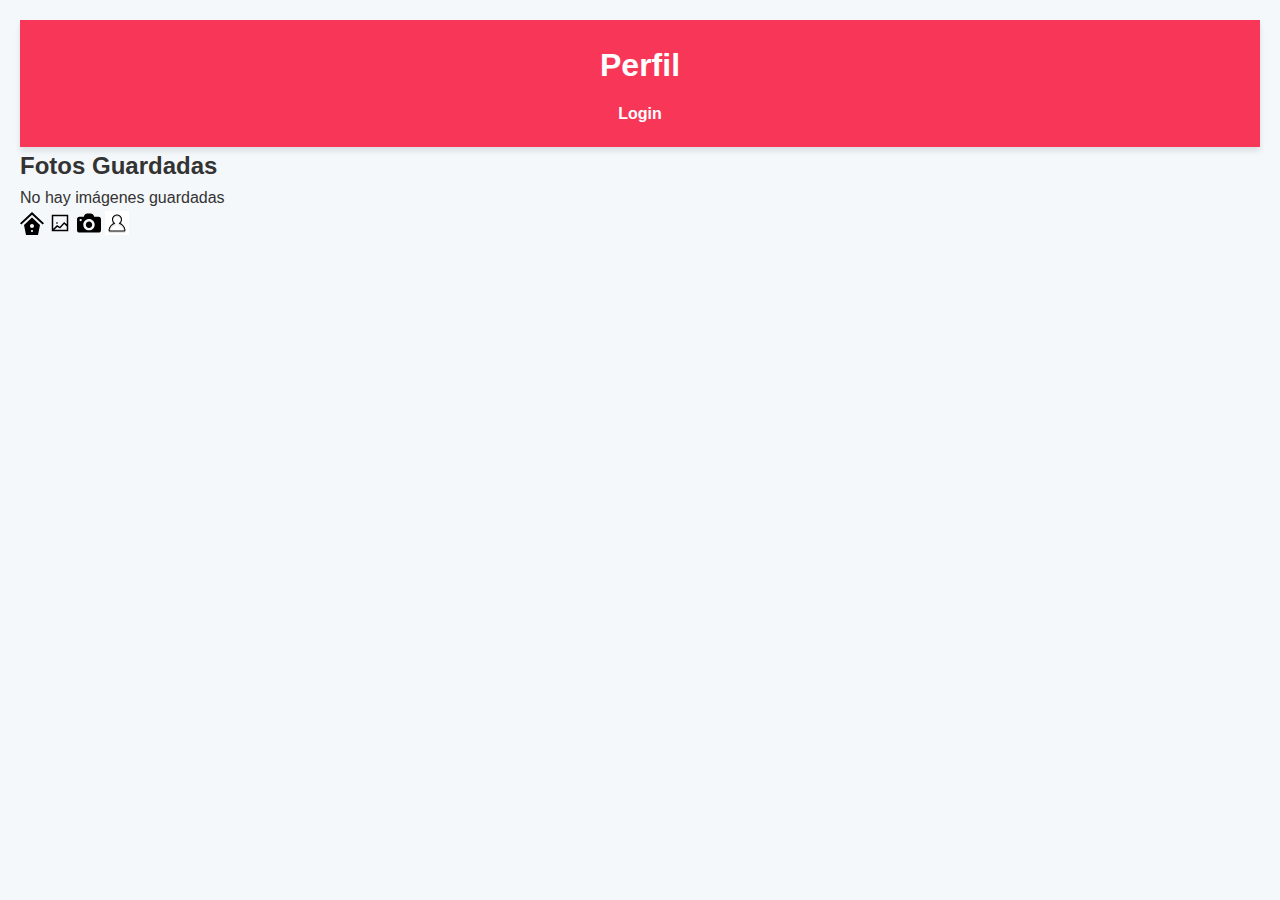
<file: perfil.html>
<!DOCTYPE html>
<html lang="es">

<head>
    <meta charset="UTF-8">
    <meta name="viewport" content="width=device-width, initial-scale=1.0">
    <title>Perfil</title>
    <link rel="icon" type="image/x-icon" href="public/logo.ico"> <!-- Favicon -->
    <link rel="stylesheet" href="styles/styles.css">
</head>

<body>
    <div class="all__list animate__animated animate__bounceInRight" id="all__list">
        <div class="all__list__container">
            <div class="your__list__items" id="your__list__items">
                <header>
                    <h1>Perfil</h1>
                    <nav>
                        <span id="auth-button"><a href="login.html">Login</a></span> <!-- Botón dinámico -->
                    </nav>
                </header>

                <main>
                    <section class="profile-section">
                        <div>
                            <h2>Fotos Guardadas</h2>
                        </div>
                        <div id="savedImagesContainer"></div>
                    </section>
                </main>
            </div>
                <!-- barra navegacion -->
                <div class="bottom__nav">
                    <!-- Home -->
                    <svg id="home__button" class="btn" xmlns="http://www.w3.org/2000/svg" width="24" height="24"
                        viewBox="0 0 24 24">
                        <path
                            d="M24 12.148l-1.361 1.465-10.639-9.883-10.639 9.868-1.361-1.465 12-11.133 12 11.148zm-4 1.749l-2 10.103h-12l-2-10.103 8-7.444 8 7.444zm-7 6.103c0-.552-.448-1-1-1s-1 .448-1 1 .448 1 1 1 1-.448 1-1zm1-5c0-1.105-.896-2-2-2s-2 .895-2 2 .896 2 2 2 2-.895 2-2z" />
                    </svg>
                    <!-- Galeria -->
                    <svg class="btn" id="galery__button" viewBox="0 0 32 32" xmlns="http://www.w3.org/2000/svg"
                        fill="#000000" height="24" width="24">
                        <g id="SVGRepo_bgCarrier" stroke-width="0"></g>
                        <g id="SVGRepo_tracerCarrier" stroke-linecap="round" stroke-linejoin="round"></g>
                        <g id="SVGRepo_iconCarrier">
                            <defs>
                                <style>
                                    .cls-1 {
                                        fill: #000000;
                                    }
                                </style>
                            </defs>
                            <title></title>
                            <g data-name="Layer 6" id="Layer_6">
                                <path class="cls-1"
                                    d="M5,5V27H27V5ZM25,7V17.83l-3.5-3.25-5.71,6.33L12,18.83,7,23.65V7ZM8.49,25l3.86-3.71,3.86,2.13,5.41-6L25,20.56V25Z">
                                </path>
                                <rect class="cls-1" height="2" width="1.81" x="11.06" y="15"></rect>
                            </g>
                        </g>
                    </svg>
                    <!-- Boton -->
                    <!-- Camara -->
                    <svg class="btn" id="camara__button" fill="#000000" height="24" width="24" version="1.1" id="Capa_1"
                        xmlns="http://www.w3.org/2000/svg" xmlns:xlink="http://www.w3.org/1999/xlink"
                        viewBox="0 0 487 487" xml:space="preserve">
                        <g id="SVGRepo_bgCarrier" stroke-width="0"></g>
                        <g id="SVGRepo_tracerCarrier" stroke-linecap="round" stroke-linejoin="round"></g>
                        <g id="SVGRepo_iconCarrier">
                            <g>
                                <g>
                                    <path
                                        d="M308.1,277.95c0,35.7-28.9,64.6-64.6,64.6s-64.6-28.9-64.6-64.6s28.9-64.6,64.6-64.6S308.1,242.25,308.1,277.95z M440.3,116.05c25.8,0,46.7,20.9,46.7,46.7v122.4v103.8c0,27.5-22.3,49.8-49.8,49.8H49.8c-27.5,0-49.8-22.3-49.8-49.8v-103.9 v-122.3l0,0c0-25.8,20.9-46.7,46.7-46.7h93.4l4.4-18.6c6.7-28.8,32.4-49.2,62-49.2h74.1c29.6,0,55.3,20.4,62,49.2l4.3,18.6H440.3z M97.4,183.45c0-12.9-10.5-23.4-23.4-23.4c-13,0-23.5,10.5-23.5,23.4s10.5,23.4,23.4,23.4C86.9,206.95,97.4,196.45,97.4,183.45z M358.7,277.95c0-63.6-51.6-115.2-115.2-115.2s-115.2,51.6-115.2,115.2s51.6,115.2,115.2,115.2S358.7,341.55,358.7,277.95z">
                                    </path>
                                </g>
                            </g>
                        </g>
                    </svg>
                    <!-- Login -->
                    <svg class="btn" id="user__button" viewBox="0 0 24 24" fill="none"
                        xmlns="http://www.w3.org/2000/svg" width="24" height="24">
                        <g id="SVGRepo_bgCarrier" stroke-width="0"></g>
                        <g id="SVGRepo_tracerCarrier" stroke-linecap="round" stroke-linejoin="round"></g>
                        <g id="SVGRepo_iconCarrier">
                            <g clip-path="url(#clip0_15_82)">
                                <rect width="24" height="24" fill="white"></rect>
                                <g filter="url(#filter0_d_15_82)">
                                    <path
                                        d="M14.3365 12.3466L14.0765 11.9195C13.9082 12.022 13.8158 12.2137 13.8405 12.4092C13.8651 12.6046 14.0022 12.7674 14.1907 12.8249L14.3365 12.3466ZM9.6634 12.3466L9.80923 12.8249C9.99769 12.7674 10.1348 12.6046 10.1595 12.4092C10.1841 12.2137 10.0917 12.022 9.92339 11.9195L9.6634 12.3466ZM4.06161 19.002L3.56544 18.9402L4.06161 19.002ZM19.9383 19.002L20.4345 18.9402L19.9383 19.002ZM16 8.5C16 9.94799 15.2309 11.2168 14.0765 11.9195L14.5965 12.7737C16.0365 11.8971 17 10.3113 17 8.5H16ZM12 4.5C14.2091 4.5 16 6.29086 16 8.5H17C17 5.73858 14.7614 3.5 12 3.5V4.5ZM7.99996 8.5C7.99996 6.29086 9.79082 4.5 12 4.5V3.5C9.23854 3.5 6.99996 5.73858 6.99996 8.5H7.99996ZM9.92339 11.9195C8.76904 11.2168 7.99996 9.948 7.99996 8.5H6.99996C6.99996 10.3113 7.96342 11.8971 9.40342 12.7737L9.92339 11.9195ZM9.51758 11.8683C6.36083 12.8309 3.98356 15.5804 3.56544 18.9402L4.55778 19.0637C4.92638 16.1018 7.02381 13.6742 9.80923 12.8249L9.51758 11.8683ZM3.56544 18.9402C3.45493 19.8282 4.19055 20.5 4.99996 20.5V19.5C4.70481 19.5 4.53188 19.2719 4.55778 19.0637L3.56544 18.9402ZM4.99996 20.5H19V19.5H4.99996V20.5ZM19 20.5C19.8094 20.5 20.545 19.8282 20.4345 18.9402L19.4421 19.0637C19.468 19.2719 19.2951 19.5 19 19.5V20.5ZM20.4345 18.9402C20.0164 15.5804 17.6391 12.8309 14.4823 11.8683L14.1907 12.8249C16.9761 13.6742 19.0735 16.1018 19.4421 19.0637L20.4345 18.9402Z"
                                        fill="#000000"></path>
                                </g>
                            </g>
                            <defs>
                                <filter id="filter0_d_15_82" x="2.55444" y="3.5" width="18.8911" height="19"
                                    filterUnits="userSpaceOnUse" color-interpolation-filters="sRGB">
                                    <feFlood flood-opacity="0" result="BackgroundImageFix"></feFlood>
                                    <feColorMatrix in="SourceAlpha" type="matrix"
                                        values="0 0 0 0 0 0 0 0 0 0 0 0 0 0 0 0 0 0 127 0" result="hardAlpha">
                                    </feColorMatrix>
                                    <feOffset dy="1"></feOffset>
                                    <feGaussianBlur stdDeviation="0.5"></feGaussianBlur>
                                    <feColorMatrix type="matrix" values="0 0 0 0 0 0 0 0 0 0 0 0 0 0 0 0 0 0 0.1 0">
                                    </feColorMatrix>
                                    <feBlend mode="normal" in2="BackgroundImageFix" result="effect1_dropShadow_15_82">
                                    </feBlend>
                                    <feBlend mode="normal" in="SourceGraphic" in2="effect1_dropShadow_15_82"
                                        result="shape">
                                    </feBlend>
                                </filter>
                                <clipPath id="clip0_15_82">
                                    <rect width="24" height="24" fill="white"></rect>
                                </clipPath>
                            </defs>
                        </g>
                    </svg>
                </div>
                <!-- fin barra navegacion-->
            </div>
        </div>

        <script>
            const savedImagesContainer = document.getElementById('savedImagesContainer');
            const savedImages = JSON.parse(localStorage.getItem('savedImages')) || [];

            if (savedImages.length > 0) {
                savedImages.forEach(imageData => {
                    const img = document.createElement('img');
                    img.src = imageData;
                    img.className = 'foto';
                    img.alt = 'Imagen Guardada';
                    img.width = 400;
                    img.height = 400;
                    savedImagesContainer.appendChild(img);
                });
            } else {
                const noImageMessage = document.createElement('p');
                noImageMessage.textContent = 'No hay imágenes guardadas';
                savedImagesContainer.appendChild(noImageMessage);
            }
        </script>
        <script src="scripts/links.js"></script>
</body>

</html>
</file>
<file: styles/styles.css>
/* Estilos para la página principal (index.html) */
.home .intro {
  text-align: center;
  padding: 40px 20px;
  background-color: white;
  margin: 20px auto;
  border-radius: 10px;
  box-shadow: 0 4px 10px rgba(0, 0, 0, 0.1);
}

.home .intro h2 {
  color: #F83758;
  font-size: 2rem;
}

.home .intro p {
  color: #555;
  margin: 10px 0;
}

.home .call-to-action {
  color: #F83758;
  font-weight: bold;
  font-size: 1.2rem;
  margin-top: 20px;
}

.home .carousel {
  text-align: center;
  margin: 40px auto;
  background-color: #fff;
  padding: 20px;
  border-radius: 10px;
  box-shadow: 0 4px 10px rgba(0, 0, 0, 0.1);
}

.home .carousel-container {
  display: flex;
  overflow-x: auto;
  scroll-snap-type: x mandatory;
  gap: 10px;
  padding: 10px;
}

.home .carousel-item {
  flex: 0 0 auto;
  width: 300px;
  height: 200px;
  border-radius: 10px;
  box-shadow: 0 2px 5px rgba(0, 0, 0, 0.1);
  overflow: hidden;
  scroll-snap-align: start;
}

.home .carousel-item img {
  width: 100%;
  height: 100%;
  object-fit: cover;
}

.home .highlight {
  margin: 40px auto;
  padding: 20px;
  background-color: #fefefe;
  border-radius: 10px;
  box-shadow: 0 4px 10px rgba(0, 0, 0, 0.1);
  text-align: center;
}

.home .highlight-content {
  display: flex;
  flex-wrap: wrap;
  align-items: center;
  justify-content: center;
}

.home .highlight-image {
  width: 200px;
  margin-right: 20px;
  border-radius: 10px;
  box-shadow: 0 2px 5px rgba(0, 0, 0, 0.1);
}

.home .highlight p {
  max-width: 400px;
  color: #555;
}

/* General Reset */
* {
  margin: 0;
  padding: 0;
  box-sizing: border-box;
}

/* Body y fuentes */
body {
  font-family: 'Roboto', sans-serif;
  background-color: #f5f8fa;
  /* Fondo suave tipo cielo */
  color: #333;
  /* Texto oscuro para contraste */
  line-height: 1.6;
  padding: 20px;
}
/* Parrafos*/
p{
  text-align: justify;
  text-justify: inter-word;
}
/* Header */
header {
  background-color: #F83758;
  /* Cambiado al color solicitado */
  color: white;
  padding: 20px 10px;
  text-align: center;
  box-shadow: 0 4px 6px rgba(0, 0, 0, 0.1);
}

header h1 {
  font-size: 2rem;
}

/* Navegación */
nav {
  margin-top: 10px;
}

nav a {
  color: white;
  text-decoration: none;
  margin: 0 15px;
  font-weight: bold;
}

nav a:hover {
  text-decoration: underline;
}

/* Tarjetas */
.card {
  background-color: white;
  border-radius: 10px;
  box-shadow: 0 2px 5px rgba(0, 0, 0, 0.15);
  margin: 20px auto;
  max-width: 400px;
  overflow: hidden;
}

.card img {
  width: 100%;
  height: auto;
  border-bottom: 2px solid #F83758;
  /* Cambiado al color solicitado */
}

.intro {
  text-align: center;
  margin: 20px auto;
  max-width: 800px;
  /* Para que no ocupe toda la pantalla */
}

.card-content {
  padding: 15px;
}

.card-content h2 {
  font-size: 1.5rem;
  margin-bottom: 10px;
  color: #F83758;
  /* Cambiado al color solicitado */
}

.card-content p {
  font-size: 1rem;
  color: #555;
}

/* Botones */
button {
  display: inline-block;
  background-color: #F83758;
  /* Cambiado al color solicitado */
  color: white;
  border: none;
  padding: 10px 20px;
  margin: 10px 0;
  border-radius: 5px;
  cursor: pointer;
  font-size: 1rem;
  font-weight: bold;
  transition: background-color 0.3s ease;
}

button:hover {
  background-color: #e22f4c;
  /* Un tono más oscuro del nuevo color */
}

button:active {
  background-color: #c12841;
  /* Más oscuro para el efecto */
}

/* Responsivo */
@media (max-width: 768px) {
  header h1 {
    font-size: 1.5rem;
  }

  nav a {
    margin: 0 10px;
  }

  .card {
    max-width: 90%;
  }
}

/* Estilo para la sección de entrada */
.input-section {
  text-align: center;
  margin: 20px auto;
  padding: 20px;
  background-color: #fff;
  border-radius: 10px;
  box-shadow: 0 2px 5px rgba(0, 0, 0, 0.1);
  max-width: 600px;
}
/**/
.inputHolder {
  margin: 15px 0;
}

.uploadInput {
  display: block;
  margin: 0 auto;
  padding: 10px;
  font-size: 1rem;
}

.preview-image {
  max-width: 100%;
  margin: 15px 0;
  border: 2px solid #F83758;
  border-radius: 10px;
}

.resultado {
  margin-top: 10px;
  font-size: 1.2rem;
  color: #333;
  font-weight: bold;
}

/* Sección de la cámara */
.camera-section {
  text-align: center;
  margin: 20px auto;
  padding: 20px;
  background-color: #fff;
  border-radius: 10px;
  box-shadow: 0 2px 5px rgba(0, 0, 0, 0.1);
  max-width: 600px;
}


video {
  position: fixed;
  /* Lo mueve fuera del flujo de la página */
  top: -9999px;
  /* Lo coloca fuera de la vista */
  left: -9999px;
  visibility: hidden;
  /* Oculta el elemento visualmente */
  width: 0;
  /* No ocupa espacio */
  height: 0;
  pointer-events: none;
  /* No interactúa con el mouse */
}

canvas {
  display: block;
  margin: 10px auto;
  border: 2px solid #ccc;
  border-radius: 10px;
  max-width: 100%;
  width: 400px;
  height: auto;
}

.foto{
  display: block;
  margin: 10px auto;
  border: 2px solid #ccc;
  border-radius: 10px;
  max-width: 100%;
  width: 400px;
  height: auto;
}

.btn-cambiar-camara {
  display: inline-block;
  background-color: #F83758;
  color: white;
  border: none;
  padding: 10px 20px;
  border-radius: 5px;
  cursor: pointer;
  font-size: 1rem;
  font-weight: bold;
  margin-top: 10px;
}

.btn-cambiar-camara:hover {
  background-color: #e22f4c;
}

.resultado {
  margin-top: 20px;
  font-size: 1.5rem;
  color: #333;
  font-weight: bold;
}

#resultado {
  font-weight: bold;
  font-size: 2rem;
  color: #F83758;
  margin-top: 20px;
  text-align: center;
}

.canvas-container {
  margin: 20px auto;
  text-align: center;
  max-width: 400px;
}
.btn-capture{
  background-color: #F83758;
  color: white;
  padding: 10px 20px;
  border: none;
  border-radius: 5px;
  font-size: 1rem;
  font-weight: bold;
  margin-top: 10px;
  cursor: pointer;
  transition: background-color 0.3s ease;
  justify-items: center;
}

.btn-detectar {
  background-color: gray;
  color: white;
  padding: 10px 20px;
  border: none;
  border-radius: 5px;
  font-size: 1rem;
  font-weight: bold;
  margin-top: 10px;
  cursor: not-allowed;
  transition: background-color 0.3s ease;
  display: none;
}

.btn-detectar.activo {
  background-color: #F83758;
  cursor: pointer;
}

.info-ave {
  margin-top: 20px;
  text-align: center;
  color: #333;
}

.btn-detectar {
  background-color: gray;
  color: white;
  padding: 10px 20px;
  border: none;
  border-radius: 5px;
  font-size: 1rem;
  font-weight: bold;
  margin-top: 10px;
  cursor: not-allowed;
  transition: background-color 0.3s ease;
  justify-items: center;
}

.btn-detectar.activo {
  background-color: #F83758;
  cursor: pointer;
}
/*Splash screen-imagen de bienvenida*/
.app-loaded {
  display: none;
}
.splash-logo {
  position: absolute;
  bottom: 0;
  width: 100%;
  height: 100%;
  opacity: 0;
  animation: blinker 5s linear ;
}

/* Estilos de la sección de login */
.login-section {
  background-color: white;
  border-radius: 10px;
  box-shadow: 0 4px 10px rgba(0, 0, 0, 0.2);
  padding: 25px;
  width: 90%;
  max-width: 400px;
  text-align: center;
  display: flex;
  flex-direction: column;
  align-items: center;
  justify-content: center;
  position: absolute;
  top: 50%;
  left: 50%;
  transform: translate(-50%, -50%);
}

.login-section h2 {
  margin-bottom: 20px;
  color: #F83758; /* Color principal */
  font-size: 1.5rem;
}

.login-section form {
  display: flex;
  flex-direction: column;
  align-items: stretch;
  width: 100%;
}

.login-section label {
  margin-bottom: 8px;
  font-weight: bold;
  text-align: left;
  font-size: 0.9rem;
}

.login-section input {
  margin-bottom: 15px;
  padding: 10px;
  border: 1px solid #ccc;
  border-radius: 5px;
  font-size: 1rem;
  outline: none;
  transition: border-color 0.3s;
}

.login-section input:focus {
  border-color: #F83758; /* Color principal */
}

.login-section button {
  background-color: #F83758; /* Color principal */
  color: white;
  border: none;
  border-radius: 5px;
  padding: 12px;
  font-size: 1rem;
  cursor: pointer;
  transition: background-color 0.3s, transform 0.2s;
}

.login-section button:hover {
  background-color: #c72c47; /* Color principal oscuro */
  transform: translateY(-2px);
}

.login-section .error-message {
  color: red;
  font-size: 0.9rem;
  margin-top: -10px;
  margin-bottom: 15px;
  display: none;
}

.login-section a {
  color: #F83758; /* Color principal */
  text-decoration: none;
  font-size: 0.9rem;
}

.login-section a:hover {
  text-decoration: underline;
}

.back-to-home {
  margin-top: 20px;
  padding: 10px 15px;
  background-color: #6c757d;
  color: white;
  border: none;
  border-radius: 5px;
  cursor: pointer;
  font-size: 0.9rem;
  transition: background-color 0.3s;
}

.back-to-home:hover {
  background-color: #5a6268;
}

/* Responsividad */
@media (max-width: 600px) {
  .login-section {
      padding: 20px;
  }

  .login-section h2 {
      font-size: 1.2rem;
  }

  .login-section input, .login-section button {
      font-size: 0.9rem;
  }
}

@keyframes blinker {
  100% {
    opacity: 100;
  }
}
@-webkit-keyframes blinker {
  50% {
    opacity: 0;
  }
}
</file>
